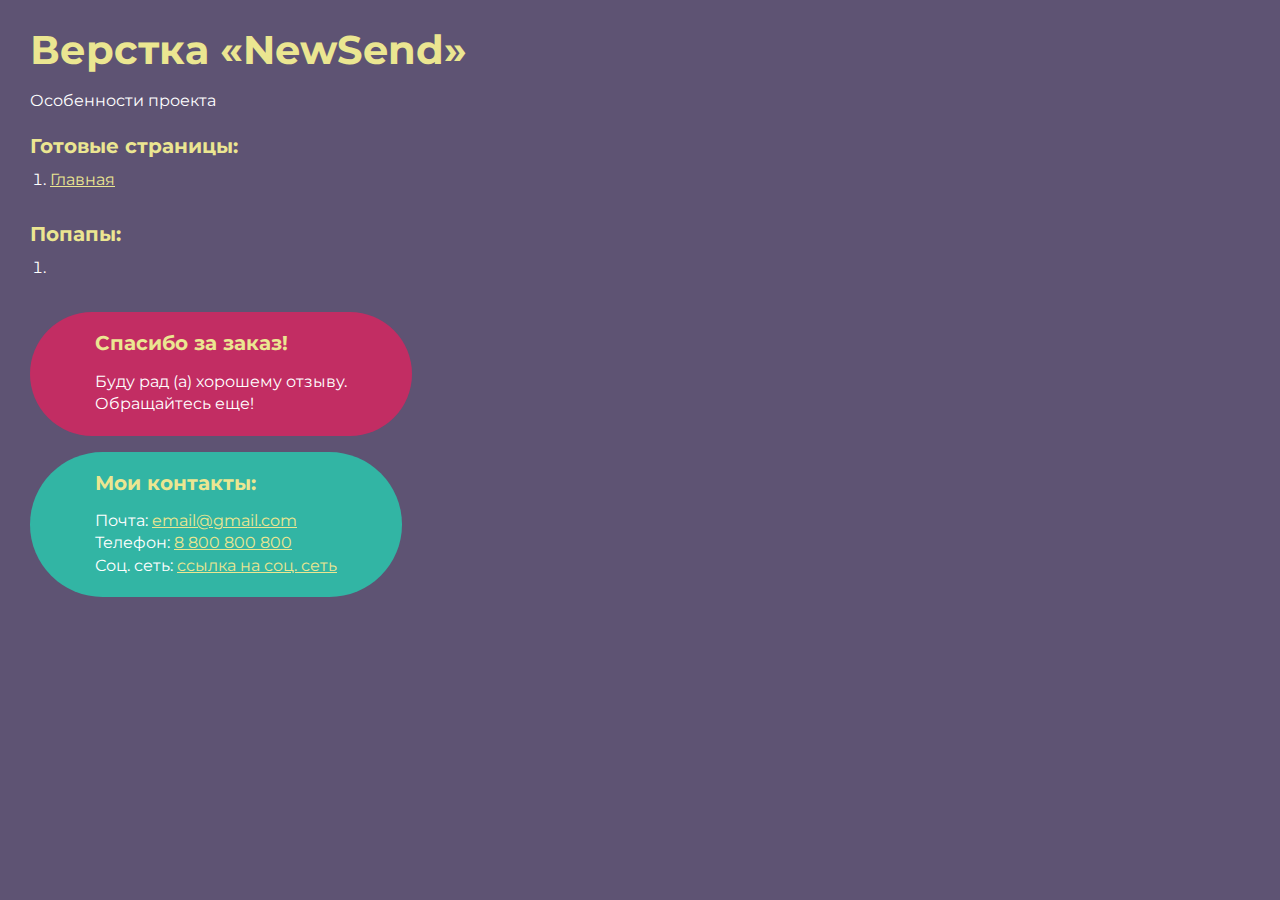
<file: index1.html>
<!DOCTYPE html>
<html>

<head>
	<meta charset="UTF-8">
	<meta name="viewport" content="width=device-width, initial-scale=1.0">
	<title>Верстка «NewSend»</title>
</head>

<body>
	<div class="rootpage">
		<h1>Верстка «NewSend»</h1>
		<div class="rootpage__info">
			Особенности проекта
		</div>
		<h2>Готовые страницы:</h2>
		<ol class="rootpage__list">
			<li><a target="_blank" href="home.html">Главная</a></li>
		</ol>
		<h2>Попапы:</h2>
		<ol class="rootpage__list">
			<li><a target="_blank" href="home.html#"></a></li>
		</ol>
		<div class="rootpage__tnx">
			<h2>Спасибо за заказ!</h2>
			<p>Буду рад (а) хорошему отзыву.</p>
			<p>Обращайтесь еще!</p>
		</div>
		<div class="rootpage__contacts">
			<h2>Мои контакты:</h2>
			<p>Почта: <a href="mailto:email@gmail.com">email@gmail.com</a></p>
			<p>Телефон: <a href="tel:8800800800">8 800 800 800</a></p>
			<p>Соц. сеть: <a href="">ссылка на соц. сеть</a></p>
		</div>
	</div>
</body>
<style>
	@charset "UTF-8";
	@import url("https://fonts.googleapis.com/css?family=Montserrat:regular,700&display=swap");

	*,
	*::before,
	*::after {
		padding: 0px;
		margin: 0px;
		border: 0px;
		box-sizing: border-box;
	}

	html,
	body {
		height: 100%;
		margin: 0;
		padding: 0;
		min-width: 320px;
		width: 100%;
		color: #fff;
		background-color: #5e5373;
	}

	body {
		font-family: Montserrat;
		font-size: 100%;
		line-height: 1;
		font-size: 1rem;
	}

	a {
		text-decoration: underline;
		color: #ebe691
	}

	a:visited {
		text-decoration: underline;
		color: #aaa768;
	}

	a:hover {
		text-decoration: none;
	}

	ul li {
		list-style: none;
	}

	img {
		vertical-align: top;
	}

	.wrapper {
		width: 100%;
		min-height: 100%;
		overflow: hidden;
	}

	.rootpage {
		padding: 30px;
		display: flex;
		flex-direction: column;
		align-items: flex-start;
	}

	@media (max-width: 767px) {
		.rootpage {
			padding: 30px 15px;
		}
	}

	h1 {
		color: #ebe691;
		font-size: 2.5rem;
		margin: 0px 0px 1.25rem 0px;
	}

	@media (max-width: 767px) {
		h1 {
			font-size: 1.85rem;
			margin: 0px 0px 1.25rem 0px;
		}
	}

	h2 {
		color: #ebe691;
		font-size: 1.25rem;
		margin: 0px 0px 1rem 0px;
	}

	@media (max-width: 767px) {
		h2 {
			font-size: 1.125rem;
			margin: 0px 0px 1rem 0px;
		}
	}

	.rootpage__info {
		line-height: 140%;
		margin: 0px 0px 1.5rem 0px;
	}

	.rootpage__list {
		margin: 0px 0px 2.25rem 1.25rem;
	}

	.rootpage__list li:not(:last-child) {
		margin: 0px 0px 15px 0px;
	}

	.rootpage__contacts,
	.rootpage__tnx {
		border-radius: 200px;
		padding: 20px 65px;
		line-height: 140%;
	}

	@media (max-width: 767px) {

		.rootpage__contacts,
		.rootpage__tnx {
			border-radius: 40px;
			padding: 20px;
		}
	}

	.rootpage__contacts {
		background: #32b5a4;

	}

	.rootpage__contacts a {
		color: #ebe691;
	}

	.rootpage__tnx {
		background: #c22d63;
		margin: 0px 0px 1rem 0px;
	}
</style>

</html>
</file>
